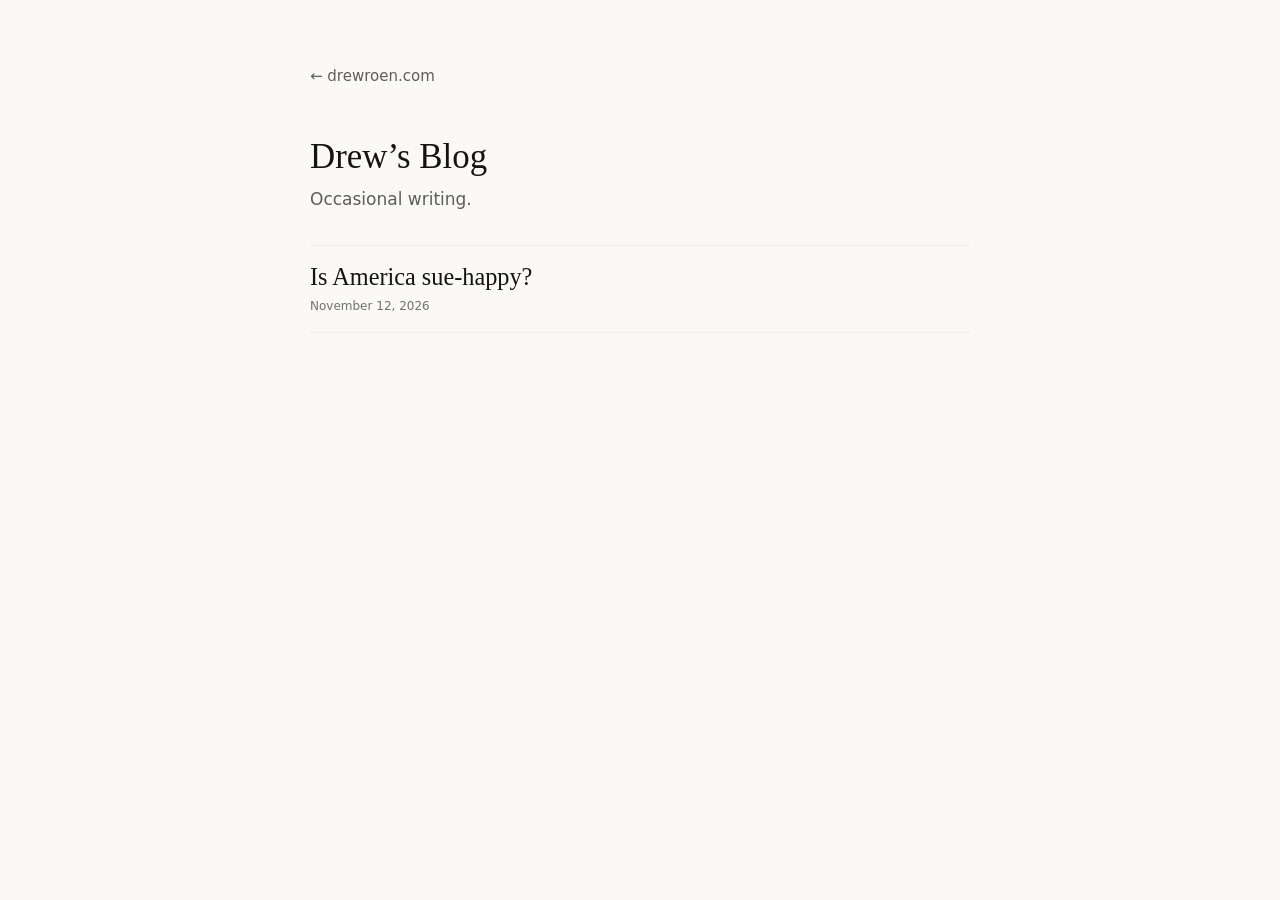
<file: blog/index.html>
<!DOCTYPE html>
<html lang="en">
<head>
  <meta charset="utf-8">
  <meta name="viewport" content="width=device-width, initial-scale=1">
  <title>Drew&rsquo;s Blog &mdash; drewroen.com</title>
  <link rel="stylesheet" href="../css/style.css">
</head>
<body>
  <main>
    <p class="back"><a href="../">&larr; drewroen.com</a></p>

    <h1>Drew&rsquo;s Blog</h1>
    <p class="lede">Occasional writing.</p>

    <ul class="post-list" id="post-list"></ul>

    <p class="empty" id="post-empty">No posts yet.</p>
  </main>

  <script src="../js/post-list.js"></script>
</body>
</html>
</file>
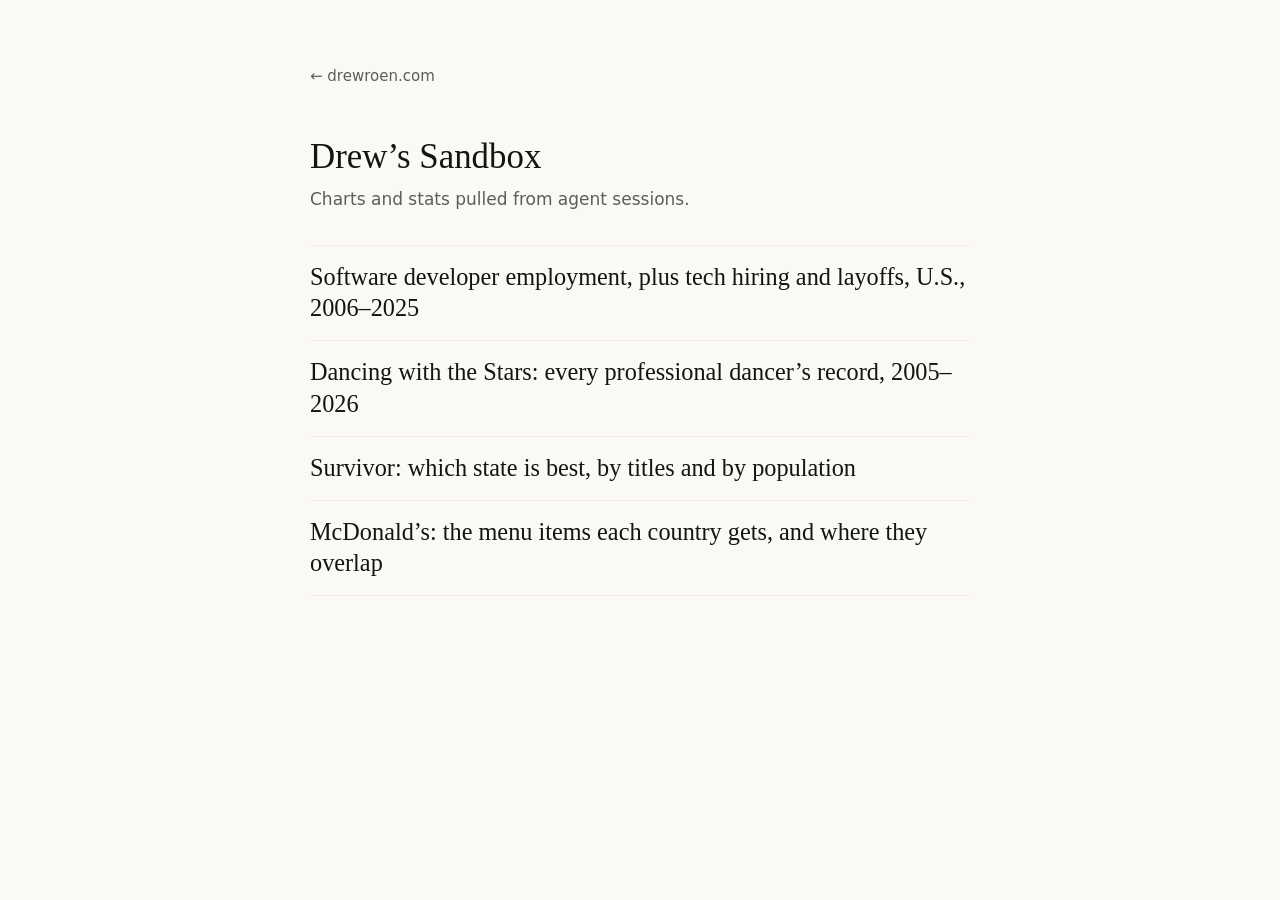
<file: sandbox/index.html>
<!DOCTYPE html>
<html lang="en">
<head>
  <meta charset="utf-8">
  <meta name="viewport" content="width=device-width, initial-scale=1">
  <title>Drew&rsquo;s Sandbox &mdash; drewroen.com</title>
  <link rel="stylesheet" href="../css/style.css">
</head>
<body>
  <main>
    <p class="back"><a href="../">&larr; drewroen.com</a></p>

    <h1>Drew&rsquo;s Sandbox</h1>
    <p class="lede">Charts and stats pulled from agent sessions.</p>

    <ul class="stat-list">
      <li><a href="swe-employment/">Software developer employment, plus tech hiring and layoffs, U.S., 2006&ndash;2025</a></li>
      <li><a href="dwts-pros/">Dancing with the Stars: every professional dancer&rsquo;s record, 2005&ndash;2026</a></li>
      <li><a href="survivor-states/">Survivor: which state is best, by titles and by population</a></li>
      <li><a href="mcdonalds-specialties/">McDonald&rsquo;s: the menu items each country gets, and where they overlap</a></li>
    </ul>
  </main>
</body>
</html>
</file>
<file: css/style.css>
/* drewroen.com — visual language borrowed from Anthropic's design system.
   Raw values below are the live tokens served by claude.com (warm neutral ramp,
   clay accent, spacing/radius scales, type scale). Fonts are their declared
   fallbacks — the Anthropic webfonts themselves are proprietary and not shipped. */

:root {
  /* warm neutral ramp */
  --gray-000: #ffffff;
  --gray-050: #faf9f5;
  --gray-100: #f5f4ed;
  --gray-150: #f0eee6;
  --gray-200: #e8e6dc;
  --gray-300: #d1cfc5;
  --gray-400: #b0aea5;
  --gray-450: #9c9a92;
  --gray-500: #87867f;
  --gray-550: #73726c;
  --gray-600: #5e5d59;
  --gray-650: #4d4c48;
  --gray-700: #3d3d3a;
  --gray-750: #30302e;
  --gray-800: #262624;
  --gray-850: #1f1e1d;
  --gray-900: #1a1918;
  --gray-950: #141413;

  /* accents */
  --clay: #d97757;
  --clay-hover: #c6613f;
  --clay-dark: #c46849;
  /* text-level clay: darkens Anthropic's clay to clear 4.5:1 on parchment
     (#c6613f only reaches 3.85:1) */
  --link: #b0512c;
  --olive: #788c5d;
  --error: #bf4d43;
  --focus: var(--clay-dark);

  /* spacing */
  --sp-4: 4px;
  --sp-8: 8px;
  --sp-12: 12px;
  --sp-16: 16px;
  --sp-24: 24px;
  --sp-32: 32px;
  --sp-48: 48px;
  --sp-64: 64px;

  /* radii */
  --br-6: 6px;
  --br-8: 8px;
  --br-12: 12px;
  --br-16: 16px;

  /* type */
  --font-serif: anthropicSerif, Georgia, "Times New Roman", serif;
  --font-sans: anthropicSans, system-ui, -apple-system, "Segoe UI", Roboto, Helvetica, Arial, sans-serif;
  --font-mono: anthropicMono, ui-monospace, SFMono-Regular, Menlo, Consolas, monospace;
  --weight-light: 300;
  --weight-regular: 400;
  --weight-medium: 500;

  --headline-3: clamp(28px, 25.714px + 0.714vw, 36px);
  --headline-5: clamp(20px, 18.571px + 0.446vw, 25px);
  --body-2: 17px;
  --body-3: 15px;
  --caption: 12px;

  --ease-out: cubic-bezier(0.25, 1, 0.5, 1);
  --shadow-sm: 0 2px 8px #0000000a;
  --shadow-md: 0 4px 20px #0000000a;

  /* surfaces */
  --bg: var(--gray-050);
  --bg-raised: var(--gray-000);
  --bg-subtle: var(--gray-100);
  --text: var(--gray-950);
  --text-secondary: var(--gray-600);
  --text-tertiary: var(--gray-550);
  --border: var(--gray-200);
  --border-subtle: var(--gray-150);
  --ring: var(--gray-300);
}

@media (prefers-color-scheme: dark) {
  :root {
    --bg: var(--gray-800);
    --bg-raised: var(--gray-750);
    --bg-subtle: var(--gray-850);
    --text: var(--gray-050);
    --text-secondary: var(--gray-400);
    --text-tertiary: var(--gray-450);
    --border: var(--gray-650);
    --border-subtle: var(--gray-700);
    --ring: var(--gray-700);
    --link: var(--clay);
    --olive: #93a877;
    --shadow-sm: 0 2px 8px #00000040;
    --shadow-md: 0 4px 20px #00000040;
  }
}

* { box-sizing: border-box; }

body {
  margin: 0;
  padding: var(--sp-64) var(--sp-24);
  font-family: var(--font-sans);
  font-size: var(--body-2);
  line-height: 1.6;
  color: var(--text);
  background: var(--bg);
  -webkit-font-smoothing: antialiased;
}

main {
  max-width: 660px;
  margin: 0 auto;
}

h1 {
  font-family: var(--font-serif);
  font-weight: var(--weight-medium);
  font-size: var(--headline-3);
  line-height: 1.2;
  color: var(--text);
  margin: 0 0 var(--sp-8);
}

a {
  color: var(--text);
  text-decoration: none;
}

a:hover {
  color: var(--link);
  text-decoration: underline;
  text-underline-offset: 2px;
}

:focus-visible {
  outline: 2px solid var(--focus);
  outline-offset: 2px;
  border-radius: var(--br-6);
}

/* homepage entry point */
nav {
  margin-top: var(--sp-32);
}

nav a {
  display: inline-flex;
  align-items: center;
  padding: var(--sp-8) var(--sp-16);
  font-size: var(--body-3);
  color: var(--text);
  background: var(--bg-raised);
  border: 1px solid var(--border-subtle);
  border-radius: var(--br-12);
  box-shadow: var(--shadow-sm);
  transition: background-color 0.15s var(--ease-out), border-color 0.15s var(--ease-out);
}

nav a:hover {
  color: var(--text);
  background: var(--bg-subtle);
  border-color: var(--border);
}

nav a + a { margin-left: var(--sp-8); }

/* sandbox + blog index */
.back {
  margin: 0 0 var(--sp-48);
  font-size: var(--body-3);
}

.back a { color: var(--text-secondary); }

.back a:hover { color: var(--link); }

.lede {
  max-width: 60ch;
  margin: 0 0 var(--sp-32);
  color: var(--text-secondary);
}

.stat-list,
.post-list {
  list-style: none;
  margin: 0;
  padding: 0;
  border-top: 1px solid var(--border-subtle);
}

.stat-list li,
.post-list li {
  padding: var(--sp-16) 0;
  border-bottom: 1px solid var(--border-subtle);
}

.stat-list a,
.post-list a {
  font-family: var(--font-serif);
  font-weight: var(--weight-medium);
  font-size: var(--headline-5);
  line-height: 1.2;
}

.stat-list a:hover,
.post-list a:hover {
  color: var(--link);
  text-decoration: none;
}

/* blog index: the date under each post title, and no rule on an empty list */
.post-list .post-date {
  display: block;
  margin-top: var(--sp-4);
  font-size: var(--caption);
  color: var(--text-tertiary);
}

.post-list:empty { border-top: 0; }

.empty {
  margin: var(--sp-24) 0 0;
  font-size: var(--body-3);
  color: var(--text-tertiary);
  font-style: italic;
}

/* stat pages */
.meta {
  margin: 0 0 var(--sp-32);
  font-size: var(--caption);
  letter-spacing: 0.12px;
  color: var(--text-tertiary);
}

section { margin-top: var(--sp-48); }

h2 {
  font-family: var(--font-serif);
  font-weight: var(--weight-medium);
  font-size: var(--headline-5);
  line-height: 1.2;
  margin: 0 0 var(--sp-12);
}

figure { margin: 0 0 var(--sp-32); }

.chart {
  position: relative;
  height: 320px;
  padding: var(--sp-16);
  background: var(--bg-raised);
  border: 1px solid var(--border-subtle);
  border-radius: var(--br-12);
  box-shadow: var(--shadow-sm);
}

figcaption {
  margin-top: var(--sp-12);
  font-size: var(--caption);
  line-height: 1.5;
  color: var(--text-tertiary);
}

.data-table {
  width: 100%;
  border-collapse: collapse;
  font-size: var(--body-3);
  font-variant-numeric: tabular-nums;
}

.data-table caption {
  padding-bottom: var(--sp-8);
  text-align: left;
  font-size: var(--caption);
  color: var(--text-tertiary);
}

.data-table th,
.data-table td {
  padding: var(--sp-8) var(--sp-8) var(--sp-8) 0;
  text-align: left;
  border-bottom: 1px solid var(--border-subtle);
}

.data-table th {
  font-weight: var(--weight-medium);
  color: var(--text-secondary);
  border-bottom-color: var(--border);
}

.data-table td.num {
  padding-right: var(--sp-16);
  text-align: right;
}

/* sortable data tables (behaviour in js/tables.js) */
.data-table th[aria-sort] {
  cursor: pointer;
  user-select: none;
  white-space: nowrap;
}

.data-table th[aria-sort]:hover { color: var(--text); }

.data-table th[aria-sort] .sort-ind {
  margin-left: var(--sp-4);
  font-size: 0.85em;
  color: var(--text-tertiary);
}

.data-table th[aria-sort="ascending"] .sort-ind,
.data-table th[aria-sort="descending"] .sort-ind { color: var(--link); }

/* wide tables scroll inside their own box rather than the page */
.table-scroll {
  margin-bottom: var(--sp-16);
  overflow-x: auto;
}

.table-scroll .data-table { min-width: 520px; }

.sources {
  margin: 0;
  padding-left: 1.1em;
}

.sources li { margin-bottom: var(--sp-12); }

.sources a,
.note a {
  text-decoration: underline;
  text-underline-offset: 2px;
}

.bullets {
  margin: 0;
  padding-left: 1.1em;
}

.bullets li { margin-bottom: var(--sp-8); }

.note {
  margin: var(--sp-16) 0 0;
  font-size: var(--caption);
  color: var(--text-tertiary);
}

/* blog posts: the rendered markdown */
.post > :first-child { margin-top: 0; }

.post p { margin: 0 0 var(--sp-16); }

.post h1 { margin: 0 0 var(--sp-16); }

.post h2 { margin-top: var(--sp-32); }

.post h3 {
  font-family: var(--font-sans);
  font-weight: var(--weight-medium);
  font-size: var(--body-2);
  margin: var(--sp-24) 0 var(--sp-8);
}

.post ul,
.post ol {
  margin: 0 0 var(--sp-16);
  padding-left: 1.2em;
}

.post li { margin-bottom: var(--sp-8); }

.post a {
  color: var(--link);
  text-decoration: underline;
  text-underline-offset: 2px;
}

.post code {
  font-family: var(--font-mono);
  font-size: 0.9em;
  padding: 1px 4px;
  background: var(--bg-subtle);
  border-radius: var(--br-6);
}

.post pre {
  margin: 0 0 var(--sp-16);
  padding: var(--sp-16);
  background: var(--bg-raised);
  border: 1px solid var(--border-subtle);
  border-radius: var(--br-12);
  overflow-x: auto;
}

.post pre code {
  padding: 0;
  font-size: var(--body-3);
  background: none;
}

.post blockquote {
  margin: 0 0 var(--sp-16);
  padding-left: var(--sp-16);
  border-left: 2px solid var(--border);
  color: var(--text-secondary);
}

.post hr {
  margin: var(--sp-32) 0;
  border: 0;
  border-top: 1px solid var(--border-subtle);
}

.post img { max-width: 100%; height: auto; }

@media (max-width: 480px) {
  .chart { height: 260px; padding: var(--sp-8); }
  .data-table { font-size: 14px; }
}

@media (prefers-reduced-motion: reduce) {
  * { transition: none !important; }
}
</file>
